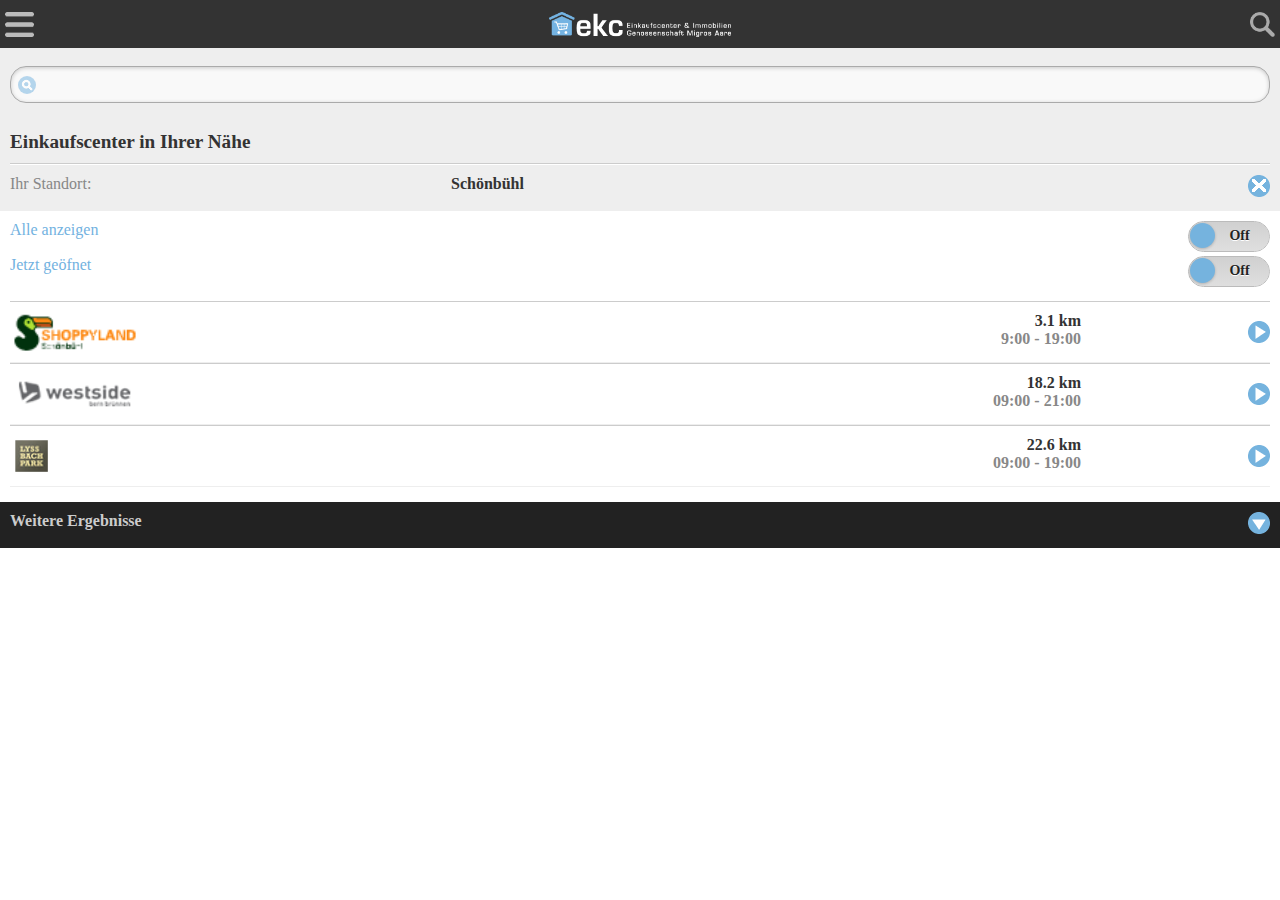
<file: www/index.html>
<!DOCTYPE html> 
<html> 
	<head> 
	<title>My Page</title> 
	<meta name="viewport" content="width=device-width, initial-scale=1"> 
    <meta http-equiv="Content-Type" content="text/html; charset=utf-8">
    <link href="css/layout.css" type="text/css" rel="stylesheet">
    <link href="css/content.css" type="text/css" rel="stylesheet">
    <link href="css/jquery.mobile-1.3.2.css" type="text/css" rel="stylesheet">
	<script src="js/jquery-1.10.2.min.js"></script>
	<script src="js/jquery.mobile-1.3.2.min.js"></script>
    <script src="js/main.js"></script>
</head> 
<body> 
<!-- MAIN PAGE-->
<div data-role="page" id="index">
	<div data-role="header" id="header">
		<div class="menu"><a href="#left-panel"><img src="images/icon_menu.png" title="" alt="" /></a></div>
        <div class="logo"><a href="./index.html"><img src="images/logo.png" title="" alt="" /></a></div>
        <div class="search"><a href="#" id="search_button"><img src="images/icon_sreach.png" title="" alt="" /></a></div>
	</div><!-- /header -->
    <div data-role="content" id="search_box">
    	<form action="#">
    		<input type="search" name="search" id="searc-basic" value="" />
        </form>
    </div>
    
	<div data-role="content" id="page_header" data-theme="none">
            <div class="page_title">Einkaufscenter in Ihrer Nähe</div>		
            <div class="location_content">
            	<div class="your_location">Ihr Standort:</div>
             	<div class="text_location">
                	<div class="fl">
                		<input type="text" class="location" data-role="none" value="Schönbühl"/> 
                    </div>
                    <div class="fr">
                    	<a href="#" id="clearDetectLocation"><img src="images/btn_clear.png" title="" alt="" /></a>
                    </div>
                </div>
            </div>
    </div>
    <div data-role="content">
         <div >
         	<div class="fl bluetext">Alle anzeigen</div>
            <div class="fr">
            	<select name="flip-1" id="flip-1" data-role="slider" data-theme="none" data-mini="true">
        			<option value="off">Off</option>
        			<option value="on">On</option>
    			</select>
            </div>
        </div>
        <br class="clear" />
        <div>
            <div class="fl bluetext">Jetzt geöfnet</div>
            <div class="fr">
            	<select name="flip-2" id="flip-2" data-role="slider" data-theme="none" data-mini="true">
        			<option value="off">Off</option>
        			<option value="on">On</option>
    			</select>
            </div>
         </div>
       <br class="clear" />
 	</div>
    <div data-role="content" class="shopping_mall_list">
        <div class="shopping_mall">
        	<a href="./shoppingmall.html" rel="external" data-transition="slidefade">
              <div class="shopingmall_logo"><img src="images/shoppyland_logo.png" title="" alt="" height="40px"/></div>
              <div class="distance">3.1 km <br> <span class="mall_open_time">9:00 - 19:00</span></div>
              <div class="detail"><img src="images/btn_arrow_right.png" title="" alt="" /></div>
            </a>
        </div>
        <div class="shopping_mall">
        	<a href="./shoppingmall.html" rel="external" data-transition="slidefade" >
              <div class="shopingmall_logo"><img src="images/westside_logo.png" title="" alt="" height="40px"/></div>
              <div class="distance">18.2 km <br> <span class="mall_open_time">09:00 - 21:00</span></div>
              <div class="detail"><img src="images/btn_arrow_right.png" title="" alt="" /></div>
           	 </a>
        </div>
        <div class="shopping_mall">
        	<a href="./shoppingmall.html" rel="external" data-transition="slidefade">
              <div class="shopingmall_logo"><img src="images/Lyssbachpark_logo.png" title="" alt="" height="40px"/></div>
              <div class="distance">22.6 km <br> <span class="mall_open_time">09:00 - 19:00</span></div>
              <div class="detail"><img src="images/btn_arrow_right.png" title="" alt="" /></div>
            </a>            
        </div>
        
    </div> 
    <div data-role="content" class="viewmore"  >
       	<a href="#" rel="external" data-transition="slidefade">
        	<div class="moreresult">Weitere Ergebnisse</div>
          	<div class="fr"><img src="images/btn_arrow_down.png" title="" alt="" /></div>
        </a>
    </div>
    <div data-role="panel" id="left-panel" data-theme="none">
        <div class="left_panel_header">MENÜ</div>
        <div class="left_panel_menu">
        	<ul>
            	<li ><a href="#index" data-transition="slidefade">EINKAUFSCENTREN</a></li>
                <li><a href="#promotionList" data-transition="slidefade">AKTIONEN & PROMOTIONEN</a></li>
                <li><a href="#eventList" data-transition="slidefade">VERANSTALTUNGEN</a></li>
                <li><a href="#shopAZ" data-transition="slidefade">GESCHÄFTE A-Z</a></li>
            </ul>
        </div>
        <div class="left_panel_setting">
        	<a href="#"><img src="images/btnSetting.png" title="" alt="" /></a>
        </div>
	</div>
</div>


<!-- PROMOTION LIST PAGE-->
<div data-role="page" id="promotionList">
	<div data-role="header" id="header">
		<div class="menu"><a href="#left-panel"><img src="images/icon_menu.png" title="" alt="" /></a></div>
        <div class="logo"><a href="./index.html"><img src="images/logo.png" title="" alt="" /></a></div>
        <div class="search"><a href="#" id="search_button"><img src="images/icon_sreach.png" title="" alt="" /></a></div>
	</div><!-- /header -->
    <div data-role="content" id="search_box">
    	<form action="#">
    		<input type="search" name="search" id="searc-basic" value="" />
        </form>
    </div>
    <div data-role="content">
    	<div class="cate_name">AKTIONEN & PROMOTIONEN</div>
        <div class="backbutton"><a href="#" data-rel="back" >« zurück</a></div>
    </div>
    <div data-role="panel" id="left-panel" data-theme="none">
        <div class="left_panel_header">MENÜ</div>
        <div class="left_panel_menu">
        	<ul>
            	<li ><a href="#index" data-transition="slidefade">EINKAUFSCENTREN</a></li>
                <li><a href="#promotionList" data-transition="slidefade">AKTIONEN & PROMOTIONEN</a></li>
                <li><a href="#eventList" data-transition="slidefade">VERANSTALTUNGEN</a></li>
                <li><a href="#shopAZ" data-transition="slidefade">GESCHÄFTE A-Z</a></li>
            </ul>
        </div>
        <div class="left_panel_setting">
        	<a href="#"><img src="images/btnSetting.png" title="" alt="" /></a>
        </div>
	</div>
</div>


<!-- EVENT LIST PAGE-->
<div data-role="page" id="eventList">
	<div data-role="header" id="header">
		<div class="menu"><a href="#left-panel"><img src="images/icon_menu.png" title="" alt="" /></a></div>
        <div class="logo"><a href="./index.html"><img src="images/logo.png" title="" alt="" /></a></div>
        <div class="search"><a href="#" id="search_button"><img src="images/icon_sreach.png" title="" alt="" /></a></div>
	</div><!-- /header -->
    <div data-role="content" id="search_box">
    	<form action="#">
    		<input type="search" name="search" id="searc-basic" value="" />
        </form>
    </div>
    <div data-role="content">
    	<div class="cate_name">VERANSTALTUNGEN</div>
        <div class="backbutton"><a href="#" data-rel="back" >« zurück</a></div>
    </div>
    <div data-role="panel" id="left-panel" data-theme="none">
        <div class="left_panel_header">MENÜ</div>
        <div class="left_panel_menu">
        	<ul>
            	<li ><a href="#index" data-transition="slidefade">EINKAUFSCENTREN</a></li>
                <li><a href="#promotionList" data-transition="slidefade">AKTIONEN & PROMOTIONEN</a></li>
                <li><a href="#eventList" data-transition="slidefade">VERANSTALTUNGEN</a></li>
                <li><a href="#shopAZ" data-transition="slidefade">GESCHÄFTE A-Z</a></li>
            </ul>
        </div>
        <div class="left_panel_setting">
        	<a href="#"><img src="images/btnSetting.png" title="" alt="" /></a>
        </div>
	</div>
</div>


<!-- SHOP A-Z PAGE-->
<div data-role="page" id="shopAZ">
	<div data-role="header" id="header">
		<div class="menu"><a href="#left-panel"><img src="images/icon_menu.png" title="" alt="" /></a></div>
        <div class="logo"><a href="./index.html"><img src="images/logo.png" title="" alt="" /></a></div>
        <div class="search"><a href="#" id="search_button"><img src="images/icon_sreach.png" title="" alt="" /></a></div>
	</div><!-- /header -->
    <div data-role="content" id="search_box">
    	<form action="#">
    		<input type="search" name="search" id="searc-basic" value="" />
        </form>
    </div>
    <div data-role="content">
    	<div class="cate_name">GESCHÄFTE A-Z</div>
        <div class="backbutton"><a href="#" data-rel="back" >« zurück</a></div>
    </div>
    <div data-role="panel" id="left-panel" data-theme="none">
        <div class="left_panel_header">MENÜ</div>
        <div class="left_panel_menu">
        	<ul>
            	<li ><a href="#index" data-transition="slidefade">EINKAUFSCENTREN</a></li>
                <li><a href="#promotionList" data-transition="slidefade">AKTIONEN & PROMOTIONEN</a></li>
                <li><a href="#eventList" data-transition="slidefade">VERANSTALTUNGEN</a></li>
                <li><a href="#shopAZ" data-transition="slidefade">GESCHÄFTE A-Z</a></li>
            </ul>
        </div>
        <div class="left_panel_setting">
        	<a href="#"><img src="images/btnSetting.png" title="" alt="" /></a>
        </div>
	</div>
</div>

</body>
</html>
</file>
<file: www/css/layout.css>
/* CSS Document */
* {
	margin:0px;
	padding:0px;
	font-size:100%;
	color: #333;
	font-family:"Ekc", Times, serif !important;
	font-size:100%;
	text-shadow:none;
}

img {border:0 none;}

div.fl {	
	float:left;
}

div.fr {
	float:right;
}

div.clear, br.clear {
	clear:both;		
}
 
div.bluetext {
	color:#72B2DF;	
}

div.ui-panel-content-wrap{
	background:#fff;	
}

div#header {
	background:#333;	
	height:46px;
	position:relative;
}


div.menu img,div.logo img,div.search img {
	height:25px;
}

div.menu {
	position:absolute;
	display:block;
	left: 5px;	
	top:0;bottom:0;
	width:29px;
	height:25px;
	margin:auto;
}

div.logo {
	margin: auto;
  	position: absolute;
  	top: 0; left: 0; bottom: 0; right: 0;
	width:182px;	
	height:25px;
}

div.search {
	position:absolute;
	display:block;
	right: 5px;	
	top:0;bottom:0;
	margin:auto;
	width:25px;
	height:25px;
}

div#page_header {
	background:#eee;	
}

div#search_box {
	background:#eee;	
}

div#left-panel {
	background:#222;
}

div.ui-panel-inner {
	padding:0;
	text-shadow:none;	
	min-height:270px;
}

div#left-panel div.left_panel_header {
	color:#72B2DF;
	height:40px;
	line-height:40px;
	vertical-align:middle;
	padding: 0 0 0 15px;
	font-weight:bold;
}

div.left_panel_menu {
	min-height:220px;
}

div.left_panel_menu ul li {
	border-top:solid 1px #444;
	border-bottom:solid 1px #000;
	padding:0 0 0 8px;
}

div.left_panel_menu ul li:hover {
	background:#75B3DE;
}

div.left_panel_menu ul li a {
	color:#ccc;	
	padding:5px 0 5px 7px;
	height:20px;
	width:100%;
	display:block;
	text-decoration:none;
}

div.left_panel_menu ul li a:hover,div.left_panel_menu ul li.active a {
	background:#434343;
	color:#fff;
}

div.viewmore {
	background:#222;
	margin:5px 0 0 0;
}

textarea:focus, input:focus{
    outline: 0;
}
</file>
<file: www/css/content.css>
a {
	text-decoration:none;	
}

div.page_title {
	font-weight:bold;
	font-size:120%;
	border-bottom:solid 1px #ccc;
	padding-bottom:10px;
}

div.location_content {
	border-top:solid 1px #fff;
	padding-top:10px;	
}

span.your_location {
	color:#888;	
}

div#page_header input.location {
	border:none;
	width:170px;
	background:none;
	font-weight:bold;
}

div.your_location {
	width:35%;	
	float:left;
	color:#878787;
}

div.text_location {
	width:65%;	
	float:right;
}

div.left_panel_menu ul li.active {
	background:#75B3DE;
}

div.ui-content {
	padding:10px;	
}

div.shopping_mall {
	border-bottom:solid 1px #eee;	
	border-top:solid 1px #ccc;
	height:40px;
	padding:10px 0;
}

div.shopping_mall_list {
	padding: 0 10px 10px 10px;	
}

div.shopping_mall div.shopingmall_logo {
	float:left;
	width:50%;
	height:40px;
	position:relative;
}

div.shopping_mall div.distance {
	float:left;
	width:35%;
	text-align:right;
	height:40px;
	position:relative;
}

div.shopping_mall div.detail {
	float:right;
	width:22px;
	height:40px;
	position:relative;
}

div.shopingmall_logo img ,div.shopping_mall div.detail img{
	position: absolute;top:0;left:0;right:0;bottom:0;
	margin:auto 0;
}

span.mall_open_time {
	color:#888;
}

div.moreresult {
	color:#ccc;
	width:80%;
	float:left;
}

div.left_panel_shopcenter {
	background:#333;	
	position:absolute;
	bottom:46px;
	left:0;
	width:100%;
	border-top:solid 1px #555;
	
}

div.left_panel_shopheader {
	color:#72B2DF;
	font-weight:bold;
	line-height:46px;
	vertical-align:middle;
	padding: 0 0 0 15px;
}

div.left_panel_shopmenu a.startsite {
	display:block;
	color:#fff;	
	padding: 0 0 0 45px;
	background:#222;
	height:30px;
	line-height:30px;
	vertical-align:middle;
	background:url(../images/ico_startsite.png) no-repeat 15px center;
	border-top:solid 1px #000;
	text-decoration:none;
}

div.left_panel_setting {
	background:#333;	
	height:46px;
	position:absolute;
	bottom:0;
	left:0;
	width:100%;
	border-top:solid 1px #555;
	text-align:right;
}

div.left_panel_setting a {
	height:37px;
	width:100%;
	padding:9px 0 0 0;
	display:block;
}

div.left_panel_setting a img {
	margin-right:20px;
}

div#shop_logo {
	text-align:center;	
}

div#shop_logo_left {
	text-align:left;	
}

div#shop_logo img,div#shop_logo_left img {
	max-height:40px;	
}

div#main_cate div.cate_logo {
	background:#75B3DE;
	width:130px;
	height:68px;
	position:relative;
}

div#main_cate li.service div.cate_logo {
	background:#999;
	width:130px;
	height:68px;
	position:relative;
}

div#main_cate div.cate_logo img {
	position:absolute;
	top:0;
	bottom:0;
	left:0;
	right:0;
	margin:auto;
	display:block;
}

div#main_cate ul {
	list-style-type:none;
}

div#main_cate a {
	text-decoration:none;	
}

div#main_cate ul li {
	float:left;
	padding:0 10px 20px 10px;
}

div#main_cate ul li:hover div.cate_logo,div#main_cate ul li.active div.cate_logo {
	background:#333;
	transition: background-color 0.5s ease;
	-webkit-transition:background-color 0.5s ease;
    -moz-transition:background-color 0.5s ease;
    -ms-transition:background-color 0.5s ease;
    -o-transition:background-color 0.5s ease;
}

div#main_cate div.cate_name {
	height:20px;
	width:120px;
	background:#eee;
	font-size:50%;
	line-height:20px;
	vertical-align:middle;
	text-decoration:none;
	padding:0 0 0 10px;
}

div#main_cate div.shop_cate_name {
	height:20px;
	width:130px;
	background:#eee;
	font-size:50%;
	line-height:20px;
	vertical-align:middle;
	text-decoration:none;
	padding:0;
	text-align:center;
}

div.category_header {
	background:#75B3DE;
	padding:0;
	position:relative;
}

div.category_header div.cate_name {
	color:#fff;
	font-weight:bold;
	padding:6px 10px;
	width:80%;
	position:relative;
}

div.category_header div.backbutton {
	width:70px;
	position:absolute;
	right:0;
	top:0;
}

div.category_header div.backbutton a {
	display:block;
	height:32px;
	line-height:32px;
	vertical-align:middle;
	text-decoration:none;
	color:#000;
	background:#EBEBEB;
	border-left:solid 1px #fff;
	text-align:center;
	font-weight:normal;
}

div.category_list {
	padding:0;	
	
}

div.category_list div.cate_name {
	background:#333;
	color:#fff;
	padding:3px 10px;	
	width:100%;
}

div.category_item {
	width:100%;	
	position:relative;
}

div.shop_list {
	width:100%;	
	position:relative;
	height:83px;
	background:#444;
}

div.shop_list ul {
	list-style-type:none;	
	width:100%;
	
}

div.shop_list div.shop_logo {
	height:66px;	
	position:relative;
}

div.shop_list div.shop_name {
	height:17px;
	position:relative;	
	background:#eee;
	line-height:17px;
	vertical-align:middle;
	font-size:70%;
	text-decoration:none;
	padding:0 0 0 5px;
}

div.shop_list ul li {
	width:78px;
	height:83px;
	float:left;
	border-left: 1px solid #666;
	border-right: 1px solid #000;	
	display:block;
}

div.shop_information div.shop_logo {
	width:30%;
	float:left;
}

div.shop_information div.shop_detail {
	width:70%;
	float:left;
}

div.shop_information div.shop_detail span.shop_detail_name {
	font-weight:bold;
	padding-bottom:5px;
	display:block;
}

div.opening_time {
	padding:0;	
}

div.opening_time .box_title {
	background:#ddd;
	font-weight:bold;
	padding:10px;	
}

div.opening_time .box_content {
	background:#333;
	padding:10px;	
	color:#fff;
}

div.table {
	display: table;
}

div.row {
	display: table-row;
}

div.cell {
	display: table-cell;
}

div.opening_time div.box_content div.table{
	width:100%;
}

div.opening_time div.box_content div.leftcell{
	display:table-cell;
	width:45%;	
	padding:0;
	color:#fff;
}

div.opening_time div.box_content div.rightcell{
	display:table-cell;
	width:55%;	
	padding:0;
	color:#fff;
}

div.link_website {
	background:#ddd;
	padding:0;
}

span.bgIconCall {
	background:url(../images/icon_call.png) no-repeat left;
	padding:0 0 0 21px;
}

span.bgIconView {
	background:url(../images/icon_view.png) no-repeat left;
	padding:0 0 0 27px;
}

div.call_website {
	width:50%;
	float:left;
}

div.view_website {
	width:50%;
	float:right;
}

div.call_website a {
	display:block;
	padding:10px;
	text-align:center;
	border-right:1px solid #bbb;
}

div.view_website a {
	display:block;
	padding:10px;
	text-align:center;
	border-left:1px solid #fff;
}

/*Swipe Gallery*/
div.swipeContainer .swipeList {
	display: inline-block;
}
div.swipeContainer {
	overflow: hidden;
}

div.swipeContainer ul.swipeNav {
	display: inline-block;
	float: right;
	padding: 10px 10px 0 0;
}

div.swipeContainer ul.swipeNav li.active {
	background-color: #FF6600;
}

div.swipeContainer ul.swipeNav li {
	width: 10px;
	height: 5px;
	float: left;
	background-color: #818181;
	display: inline-block;
	margin-right: 5px;
}
</file>
